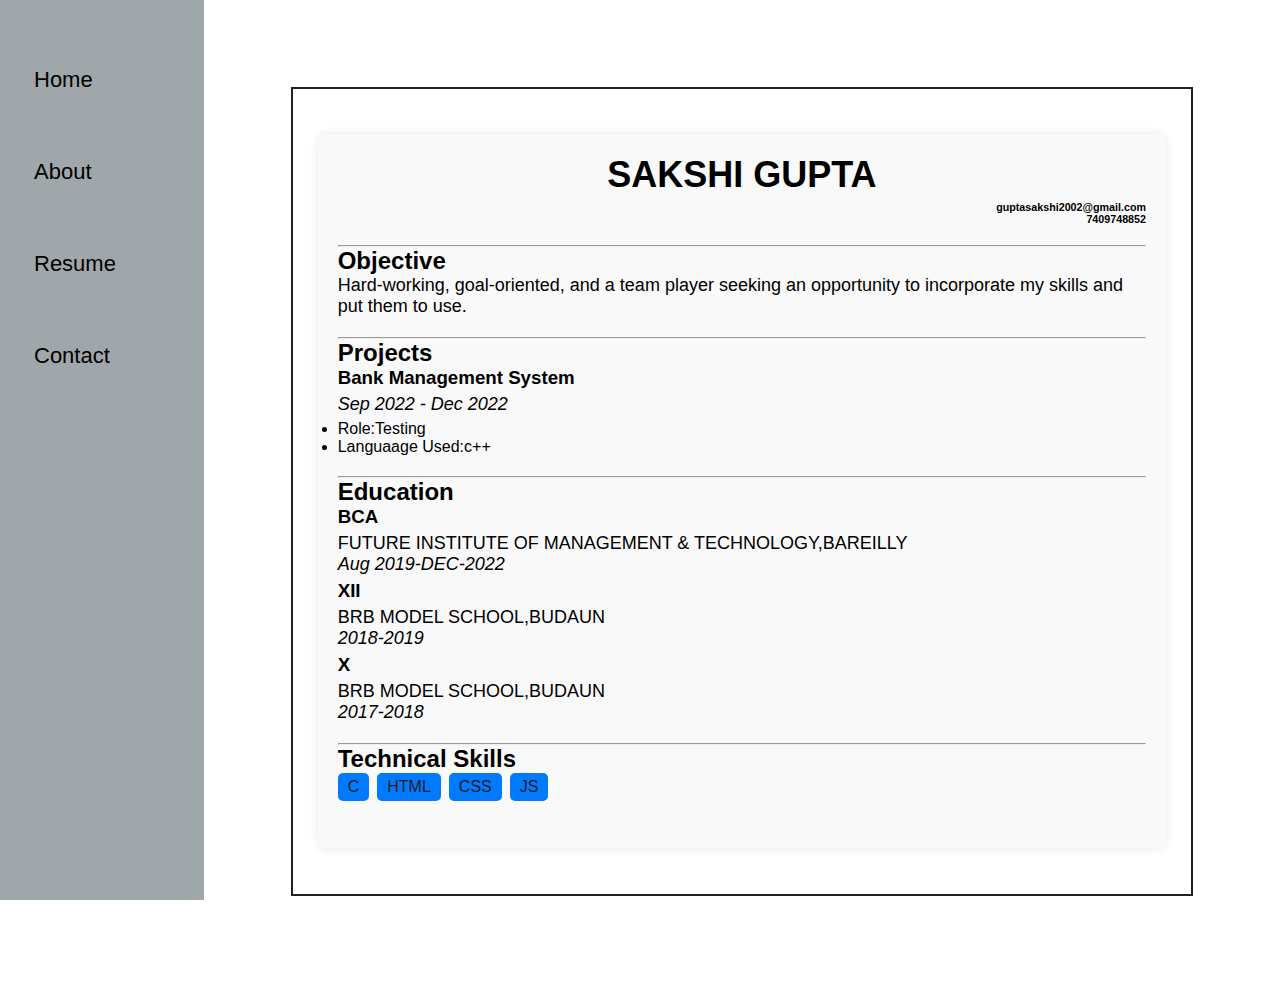
<file: resume.html>
<!DOCTYPE html>
<html lang="en">

<head>
    <meta charset="UTF-8">
    <meta name="viewport" content="width=device-width, initial-scale=1.0">
    <title>sakshi gupta - portfolio</title>
    <link rel="stylesheet" href="resume.css">

</head>

<body>
    
    <div class="container">
        <div class="sidebar">
            <nav>
                <ul>
                    <li><a href="/">Home</a></li>
                    <li><a href="/details/About.html">About</a></li>
                    <li><a href="details/resume.html">Resume</a></li>
                    <li><a href="/details/contact.html">Contact</a></li>
                </ul>
            </nav>
        </div>
    <div class="border">
        <div class="resume">
            <header>
                <h1>SAKSHI GUPTA</h1>
                <h6>guptasakshi2002@gmail.com</h6>
                   <h6> 7409748852</h6>
            </header>
            <hr>
            <main>
                <section class="section">
                    <h2>Objective</h2>
                    <p>Hard-working, goal-oriented, and a team player seeking an opportunity to incorporate my skills and put them to use.</p>
                </section>
                <hr>
                <section class="section">
                    <h2>Projects</h2>
                    <div class="job">
                        <h3>Bank Management System</h3>
                    
                        <p class="date"><Source></Source>Sep 2022 - Dec 2022</p>
                        <ul>
                            <li>Role:Testing</li>
                            <li>Languaage Used:c++</li>
                        </ul>
                    </div>
                    <!-- Add more job experiences here -->
                </section>
                <hr>
                <section class="section">
                    <h2>Education</h2>
                    <div class="education">
                        <h3>BCA</h3>
                        <p>FUTURE INSTITUTE OF MANAGEMENT & TECHNOLOGY,BAREILLY</p>
                        <p class="date">Aug 2019-DEC-2022</p>
                        <h3>XII</h3>
                        <p>BRB MODEL SCHOOL,BUDAUN</p>
                        <p class="date">2018-2019</p>
                        <h3>X</h3>
                        <p>BRB MODEL SCHOOL,BUDAUN</p>
                        <p class="date">2017-2018</p>
                        
                    </div>
                
                </section>
                <HR>
                <section class="section">
                    <h2>Technical Skills</h2>
                    <ul class="skills">
                        <li>C</li>
                        <li>HTML</li>
                        <li>CSS</li>
                        <li>JS</li>
                        
                    </ul>
                </section>
            </main>
        </div>
    </div>
</body>

</html>
</file>
<file: resume.css>
* {

    margin: 0;
    padding: 0;
}
.container{
    display: flex;
    width:100vw;
}

.sidebar {
    background-color: rgb(160, 167, 170);
    width: 209px;
    font-family: 'Ubuntu', sans-serif;
    height: 100vh;
}

.sidebar nav {
    padding: 34px;
}

.sidebar nav li {
    list-style-type: none;
    font-size: 22px;
    padding: 33px 0;
}

.sidebar nav li a {
    text-decoration: none;
    color: black;
}

.sidebar nav li a:hover {
    font-weight: bold;
}



/* Style for the resume */
.border {
    
    border: 2px solid rgb(34, 32, 32);
    width: 68vw;
    margin: 87px;
    padding: 25px;
}

body,
h1,
h2,
h3,
p,
ul {
    margin: 0;
    padding: 0;
}


.resume {
    margin: 20px auto;
    font-family: Arial, sans-serif;
    background-color: #f9f9f9;
    padding: 20px;
    border-radius: 8px;
    box-shadow: 0 0 10px rgba(0, 0, 0, 0.1);
}

header {
    text-align: center;
    margin-bottom: 20px;
}

h1 {
    font-size: 36px;
    margin-bottom: 5px;

}
h6{
    text-align:end;
}

p {
    font-size: 18px;
}

.main {
    padding: 0 20px;
}

.section {
    margin-bottom: 20px;
}

.job,
.education {
    margin-bottom: 15px;
}

.job h3,
.education h3 {
    margin-bottom: 5px;
}

.date {
    font-style: italic;
    margin-bottom: 5px;
}

.skills {
    list-style: none;
    display: flex;
    /*flex-wrap: wrap;*/
}

.skills li {
    background-color: #007bff;
    color: rgb(24, 24, 24);
    padding: 5px 10px;
    border-radius: 5px;
    margin-right: 8px;
    margin-bottom: 8px;
}

/*style for contact form*/
.contactform{
    padding: 0 34px;
    padding-top:144px;
   /* margin: 124px 0px 0px 140px;*/
}
.contactform h1{
    text-align: center;
}
.contactform form div{
    padding: 10px 0;
    display: flex;
    flex-direction: column;
}
.contactform form div input{
    width:26vw;
    border-radius: 5px;
    margin: 6px 0 0 0;
    padding: 3px;
}
#emailHelp{
    font-size:11px;
    color: blue;
    margin: 0 5px;
    padding: 3px 0 0 0;
}
#form-check{
flex-direction: row;
}
#form-check input{
width:24px;
margin:3px 0;
}
.buttons button {
    padding: 9px 14px;
    background-color: azure;
    border-bottom-width: medium;
    color: black;
    font-weight: bold;
    font-size: unset;
    margin: 10px 5px;
    cursor: pointer;
    border-radius: 12px;
    width: fit-content;
}

.buttons button:hover {
    background-color: rgb(125, 138, 125);
}
</file>
